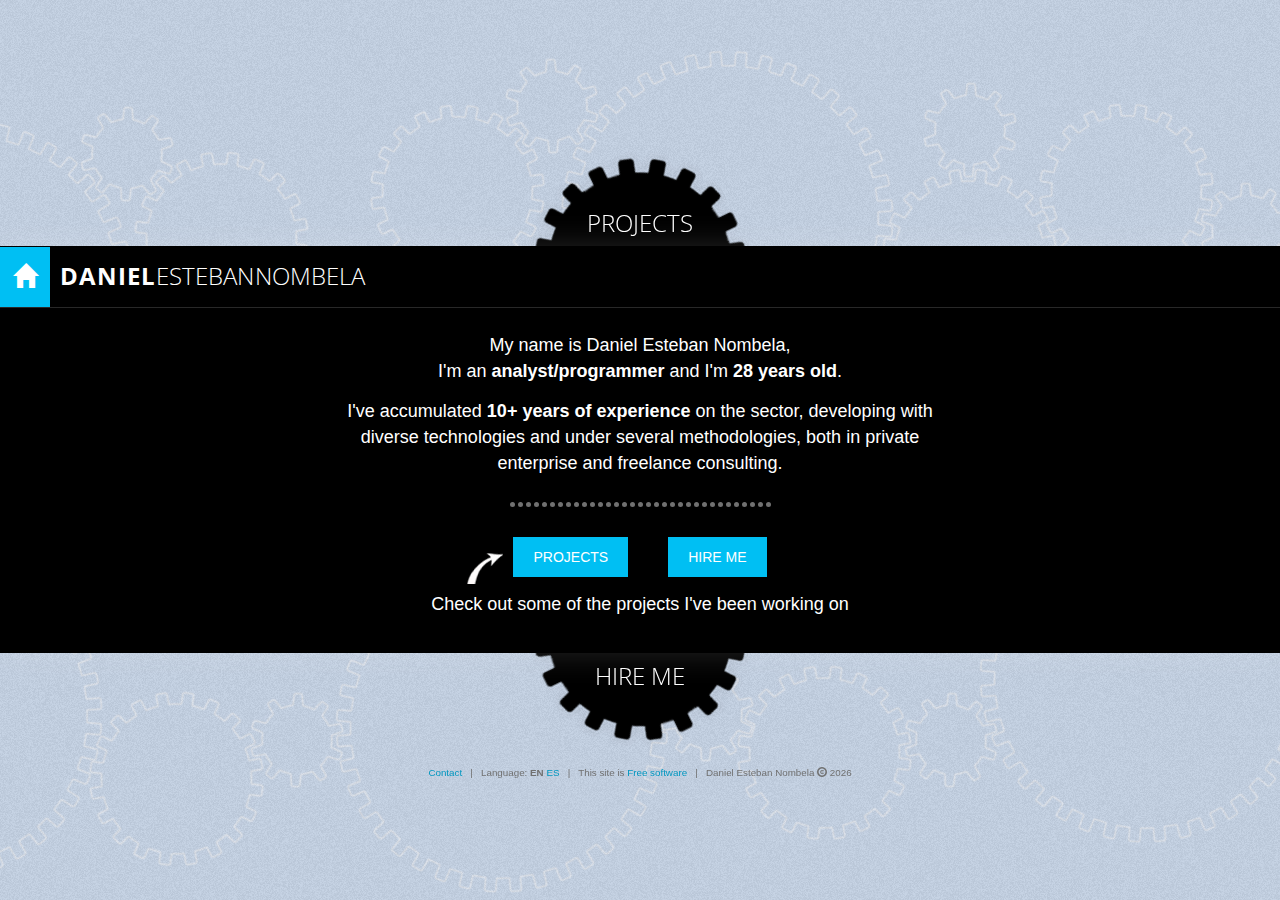
<file: index.html>
<!doctype html><html manifest="/app.manifest"><head><link href="/c161d437603cc482244ca29ce12450f4.css" rel="stylesheet" /><script src="/41529e728c9a5c2c856dc6a2fc28b875.js" charset="utf-8"></script><title>CV &laquo; DanielEstebanNombela</title><meta content="Analyst/programmer for hire." name="description"><meta content="noodp" name="robots"><meta id="mref" name="referrer" content="origin"><link rel="shortcut icon" href="/img/favicon.png" type="image/png"><link rel="shortcut icon" href="/img/favicon.ico" type="image/x-icon"><link href='http://fonts.googleapis.com/css?family=Open+Sans+Condensed:300,700' rel='stylesheet' type='text/css'><meta name="viewport" content="width=device-width, initial-scale=1.0"></head><body></body></html>
</file>
<file: c161d437603cc482244ca29ce12450f4.css>
html,body,div,span,applet,object,iframe,h1,h2,h3,h4,h5,h6,p,blockquote,pre,a,abbr,acronym,address,big,cite,code,del,dfn,em,img,ins,kbd,q,s,samp,small,strike,strong,sub,sup,tt,var,b,u,i,center,dl,dt,dd,ol,ul,li,fieldset,form,label,legend,table,caption,tbody,tfoot,thead,tr,th,td,article,aside,canvas,details,embed,figure,figcaption,footer,header,hgroup,menu,nav,output,ruby,section,summary,time,mark,audio,video,button,input,textarea{margin:0;padding:0;border:0;font-size:100%;font:inherit;vertical-align:baseline}article,aside,details,figcaption,figure,footer,header,hgroup,menu,nav,section{display:block}ol,ul,nav,menu{list-style:none}blockquote,q{quotes:none}blockquote:before,blockquote:after,q:before,q:after{content:'';content:none}table{border-collapse:collapse;border-spacing:0}strong{font-weight:600}body{background:#c1d0e4;font-family:"HelveticaNeue-Light","Helvetica Neue Light","Helvetica Neue",Helvetica,Arial,"Lucida Grande",sans-serif;font-weight:300;color:#333;font-size:14px;line-height:1.4285714285714286}canvas.bg{position:fixed;top:0;left:0}div.page{position:fixed;top:50%;left:0;width:100%;min-width:940px;text-align:center;margin:-292px 0 0}div.container{position:relative;overflow:hidden;height:405px;background:#000;color:#fff;text-align:left;border-top:1px solid #000;border-bottom:1px solid #000;box-shadow:0 0 30px rgba(255,255,255,0.15)}header{position:absolute;width:100%;height:60px;background:#000;border-bottom:1px solid #282828;text-align:center;font-family:"Open Sans Condensed","HelveticaNeue-Light","Helvetica Neue Light","Helvetica Neue",Helvetica,Arial,"Lucida Grande",sans-serif;z-index:2}header h1{position:absolute;font-size:24px;line-height:1.25;overflow:hidden}header h1 strong{font-weight:700;letter-spacing:1px}header h1 b{display:inline-block;width:1px}header h1 a.home{float:left}header h1 a.home span.icon,header h1 a.home span.name{float:left;height:32px;padding:14px 10px}header h1 a.home span.icon{padding-left:13px;padding-right:13px}header h1 a.home:hover span.icon{color:#00bff3}header h1 a.home.active span.icon{background:#00bff3;color:#fff}header a{color:#fff;text-decoration:none}header nav{display:none}header nav li{display:inline}header nav li a{font-size:20px;line-height:1.1;display:inline-block;padding:19px 15px}header nav li a:hover{color:#00bff3}header nav li.active a{background:#00bff3;color:#fff}footer{margin-top:20px;color:#707070}footer small{font-size:70%}footer a{color:#0097c0;text-decoration:none}footer a.lang{cursor:pointer}footer a.lang.active{font-weight:bold;color:#707070}div.designer{float:right;position:relative;top:97px;margin:-97px 0 0;height:97px;font-family:"Open Sans Condensed","HelveticaNeue-Light","Helvetica Neue Light","Helvetica Neue",Helvetica,Arial,"Lucida Grande",sans-serif;color:#fff;text-align:right}div.designer div.name{background:#000;padding:5px 1px 10px 0}div.designer div.name h4{font-size:22px;line-height:.8}div.designer a{display:block;overflow:hidden;color:#fff;text-decoration:none}div.designer a span.text{float:right;font-size:120%;line-height:.8;width:50px;padding:10px 4px 0 0}div.designer a span.icon{float:right;background:#00bff3;padding:5px 0}div.designer a span.icon span.glyphicon{font-size:200%}a.cog{display:inline-block;width:205px;font-family:"Open Sans Condensed","HelveticaNeue-Light","Helvetica Neue Light","Helvetica Neue",Helvetica,Arial,"Lucida Grande",sans-serif;font-size:24px;line-height:1.25;color:#fff;text-transform:uppercase;text-decoration:none}a.cog.nocanvas{background:url(/img/cog.png) no-repeat top center}a.cog.top{padding:50px 0 8px}a.cog.bottom{background-position:bottom center;padding:8px 0 50px}a.cog.active{color:#00bff3}section{position:absolute;top:61px;height:344px;width:100%;background:#000}section button.btn,section a.btn{display:inline-block;font-size:14px;background:#00bff3;color:#fff;padding:10px 20px;text-transform:uppercase;text-decoration:none}section#home div.margin{text-align:center;max-width:600px;padding:25px 20px;margin:0 auto}section#home p{font-size:18px;font-weight:200;line-height:1.4285714285714286;margin-bottom:15px}section#home p.over{margin-top:5px}section#home div.line{padding:10px 0 30px;height:5px;line-height:0}section#home div.line span{display:inline-block;width:5px;height:5px;border-radius:5px;margin:0 3px 0 0;background:#707070}section#home div.line span:first-child{margin-left:3px}section#home a.btn.projects{margin-right:40px}section#home span.arrow{position:relative;display:inline-block}section#home span.arrow b{position:absolute;top:-9px;left:-46px;width:36px;height:31px;background:url(/img/arrow.png)}section#home span.arrow.hiring b{left:10px;-moz-transform:scale(-1,1);-webkit-transform:scale(-1,1);-o-transform:scale(-1,1);transform:scale(-1,1);filter:FlipH}section#hiring div.margin{text-align:center;max-width:446px;padding:36px 20px;margin:0 auto}section#hiring label{display:inline-block;width:60px;margin:6px 10px 0 0;text-align:right;color:#707070;vertical-align:top}section#hiring input,section#hiring textarea{width:280px;padding:5px 10px;border:1px solid #ccc;margin:0 70px 15px 0}section#hiring textarea{height:60px}section#hiring div.submit{text-align:right;padding-right:70px}section#project div.margin{padding:0 20px;margin:0 auto;max-width:980px}section#project div.media{float:left;position:relative;width:550px;height:344px;margin:0 30px 0 0}section#project div.media img,section#project div.media iframe{position:absolute;top:0;left:0;width:550px;height:344px;vertical-align:middle}section#project div.info{max-height:344px;overflow:hidden}section#project div.info h1,section#project div.info h4{font-family:"Open Sans Condensed","HelveticaNeue-Light","Helvetica Neue Light","Helvetica Neue",Helvetica,Arial,"Lucida Grande",sans-serif;font-size:32px;line-height:1.4}section#project div.info h4{font-size:24px}section#project div.info p{margin-bottom:10px;color:#acacac}section#project div.info ul.tags{margin-bottom:15px}section#project div.info ul.tags li{display:inline}section#project div.info ul.tags li span.glyphicon{font-size:120%;top:3px;margin:-3px 4px 0 0}section#project div.info ul.tags li a{display:inline-block;background:#00bff3;color:#fff;text-decoration:none;padding:2px 4px;font-size:85%;margin:0 0 5px 5px}section#project div.info ul.links{padding-top:20px}section#project div.info ul.links li{display:inline;margin:0 30px 0 0}section#project div.info ul.links a{color:#fff;text-decoration:none}section#project div.info ul.links a b{color:#00bff3}section#project div.info ul.links a:hover b{text-decoration:underline}section#projects div.projects{position:absolute;top:0;left:0;overflow:hidden}section#projects div.projects a.project{float:left;width:240px;margin:0 1px 0 0;color:#fff;text-decoration:none}section#projects div.projects a.project div.thumb{position:relative;width:240px;height:240px}section#projects div.projects a.project div.thumb img,section#projects div.projects a.project div.thumb canvas{position:absolute;top:0;left:0;width:240px;height:240px;vertical-align:middle}section#projects div.projects a.project div.thumb .over{opacity:0;transition:opacity .2s linear}section#projects div.projects a.project:hover div.thumb .over{opacity:1}section#projects div.projects a.project div.info{background:#00bff3;height:60px;padding:32px 5px 12px;text-align:center;font-family:"Open Sans Condensed","HelveticaNeue-Light","Helvetica Neue Light","Helvetica Neue",Helvetica,Arial,"Lucida Grande",sans-serif}section#projects div.projects a.project div.info h3{font-weight:700;letter-spacing:.6px;text-transform:uppercase}section#projects div.projects a.project div.info ul.tags li{display:inline;color:#ace3fa}section#projects div.projects a.project div.info ul.tags li:first-child{display:none}section#projects div.projects a.project div.info span.triangle{position:relative;top:-32px;left:30px;display:block;margin:-20px 0 0 0;width:40px;height:20px}section#projects div.pagination{position:absolute;cursor:pointer;background:#333;background:rgba(0,0,0,0.6);top:0;height:100px;padding:102px 0 142px;width:50px;text-align:center;font-size:500%;font-family:"Open Sans Condensed","HelveticaNeue-Light","Helvetica Neue Light","Helvetica Neue",Helvetica,Arial,"Lucida Grande",sans-serif}section#projects div.pagination.prev{left:0;display:none}section#projects div.pagination.next{right:0}@font-face{font-family:'Glyphicons Halflings';src:url('/fonts/glyphicons-halflings-regular.eot');src:url('/fonts/glyphicons-halflings-regular.eot?#iefix') format('embedded-opentype'),url('/fonts/glyphicons-halflings-regular.woff') format('woff'),url('/fonts/glyphicons-halflings-regular.ttf') format('truetype'),url('/fonts/glyphicons-halflings-regular.svg#glyphicons-halflingsregular') format('svg')}.glyphicon{position:relative;top:1px;display:inline-block;font-family:'Glyphicons Halflings';-webkit-font-smoothing:antialiased;font-style:normal;font-weight:normal;line-height:1}.glyphicon-asterisk:before{content:"\2a"}.glyphicon-plus:before{content:"\2b"}.glyphicon-euro:before{content:"\20ac"}.glyphicon-minus:before{content:"\2212"}.glyphicon-cloud:before{content:"\2601"}.glyphicon-envelope:before{content:"\2709"}.glyphicon-pencil:before{content:"\270f"}.glyphicon-glass:before{content:"\e001"}.glyphicon-music:before{content:"\e002"}.glyphicon-search:before{content:"\e003"}.glyphicon-heart:before{content:"\e005"}.glyphicon-star:before{content:"\e006"}.glyphicon-star-empty:before{content:"\e007"}.glyphicon-user:before{content:"\e008"}.glyphicon-film:before{content:"\e009"}.glyphicon-th-large:before{content:"\e010"}.glyphicon-th:before{content:"\e011"}.glyphicon-th-list:before{content:"\e012"}.glyphicon-ok:before{content:"\e013"}.glyphicon-remove:before{content:"\e014"}.glyphicon-zoom-in:before{content:"\e015"}.glyphicon-zoom-out:before{content:"\e016"}.glyphicon-off:before{content:"\e017"}.glyphicon-signal:before{content:"\e018"}.glyphicon-cog:before{content:"\e019"}.glyphicon-trash:before{content:"\e020"}.glyphicon-home:before{content:"\e021"}.glyphicon-file:before{content:"\e022"}.glyphicon-time:before{content:"\e023"}.glyphicon-road:before{content:"\e024"}.glyphicon-download-alt:before{content:"\e025"}.glyphicon-download:before{content:"\e026"}.glyphicon-upload:before{content:"\e027"}.glyphicon-inbox:before{content:"\e028"}.glyphicon-play-circle:before{content:"\e029"}.glyphicon-repeat:before{content:"\e030"}.glyphicon-refresh:before{content:"\e031"}.glyphicon-list-alt:before{content:"\e032"}.glyphicon-flag:before{content:"\e034"}.glyphicon-headphones:before{content:"\e035"}.glyphicon-volume-off:before{content:"\e036"}.glyphicon-volume-down:before{content:"\e037"}.glyphicon-volume-up:before{content:"\e038"}.glyphicon-qrcode:before{content:"\e039"}.glyphicon-barcode:before{content:"\e040"}.glyphicon-tag:before{content:"\e041"}.glyphicon-tags:before{content:"\e042"}.glyphicon-book:before{content:"\e043"}.glyphicon-print:before{content:"\e045"}.glyphicon-font:before{content:"\e047"}.glyphicon-bold:before{content:"\e048"}.glyphicon-italic:before{content:"\e049"}.glyphicon-text-height:before{content:"\e050"}.glyphicon-text-width:before{content:"\e051"}.glyphicon-align-left:before{content:"\e052"}.glyphicon-align-center:before{content:"\e053"}.glyphicon-align-right:before{content:"\e054"}.glyphicon-align-justify:before{content:"\e055"}.glyphicon-list:before{content:"\e056"}.glyphicon-indent-left:before{content:"\e057"}.glyphicon-indent-right:before{content:"\e058"}.glyphicon-facetime-video:before{content:"\e059"}.glyphicon-picture:before{content:"\e060"}.glyphicon-map-marker:before{content:"\e062"}.glyphicon-adjust:before{content:"\e063"}.glyphicon-tint:before{content:"\e064"}.glyphicon-edit:before{content:"\e065"}.glyphicon-share:before{content:"\e066"}.glyphicon-check:before{content:"\e067"}.glyphicon-move:before{content:"\e068"}.glyphicon-step-backward:before{content:"\e069"}.glyphicon-fast-backward:before{content:"\e070"}.glyphicon-backward:before{content:"\e071"}.glyphicon-play:before{content:"\e072"}.glyphicon-pause:before{content:"\e073"}.glyphicon-stop:before{content:"\e074"}.glyphicon-forward:before{content:"\e075"}.glyphicon-fast-forward:before{content:"\e076"}.glyphicon-step-forward:before{content:"\e077"}.glyphicon-eject:before{content:"\e078"}.glyphicon-chevron-left:before{content:"\e079"}.glyphicon-chevron-right:before{content:"\e080"}.glyphicon-plus-sign:before{content:"\e081"}.glyphicon-minus-sign:before{content:"\e082"}.glyphicon-remove-sign:before{content:"\e083"}.glyphicon-ok-sign:before{content:"\e084"}.glyphicon-question-sign:before{content:"\e085"}.glyphicon-info-sign:before{content:"\e086"}.glyphicon-screenshot:before{content:"\e087"}.glyphicon-remove-circle:before{content:"\e088"}.glyphicon-ok-circle:before{content:"\e089"}.glyphicon-ban-circle:before{content:"\e090"}.glyphicon-arrow-left:before{content:"\e091"}.glyphicon-arrow-right:before{content:"\e092"}.glyphicon-arrow-up:before{content:"\e093"}.glyphicon-arrow-down:before{content:"\e094"}.glyphicon-share-alt:before{content:"\e095"}.glyphicon-resize-full:before{content:"\e096"}.glyphicon-resize-small:before{content:"\e097"}.glyphicon-exclamation-sign:before{content:"\e101"}.glyphicon-gift:before{content:"\e102"}.glyphicon-leaf:before{content:"\e103"}.glyphicon-eye-open:before{content:"\e105"}.glyphicon-eye-close:before{content:"\e106"}.glyphicon-warning-sign:before{content:"\e107"}.glyphicon-plane:before{content:"\e108"}.glyphicon-random:before{content:"\e110"}.glyphicon-comment:before{content:"\e111"}.glyphicon-magnet:before{content:"\e112"}.glyphicon-chevron-up:before{content:"\e113"}.glyphicon-chevron-down:before{content:"\e114"}.glyphicon-retweet:before{content:"\e115"}.glyphicon-shopping-cart:before{content:"\e116"}.glyphicon-folder-close:before{content:"\e117"}.glyphicon-folder-open:before{content:"\e118"}.glyphicon-resize-vertical:before{content:"\e119"}.glyphicon-resize-horizontal:before{content:"\e120"}.glyphicon-hdd:before{content:"\e121"}.glyphicon-bullhorn:before{content:"\e122"}.glyphicon-certificate:before{content:"\e124"}.glyphicon-thumbs-up:before{content:"\e125"}.glyphicon-thumbs-down:before{content:"\e126"}.glyphicon-hand-right:before{content:"\e127"}.glyphicon-hand-left:before{content:"\e128"}.glyphicon-hand-up:before{content:"\e129"}.glyphicon-hand-down:before{content:"\e130"}.glyphicon-circle-arrow-right:before{content:"\e131"}.glyphicon-circle-arrow-left:before{content:"\e132"}.glyphicon-circle-arrow-up:before{content:"\e133"}.glyphicon-circle-arrow-down:before{content:"\e134"}.glyphicon-globe:before{content:"\e135"}.glyphicon-tasks:before{content:"\e137"}.glyphicon-filter:before{content:"\e138"}.glyphicon-fullscreen:before{content:"\e140"}.glyphicon-dashboard:before{content:"\e141"}.glyphicon-heart-empty:before{content:"\e143"}.glyphicon-link:before{content:"\e144"}.glyphicon-phone:before{content:"\e145"}.glyphicon-usd:before{content:"\e148"}.glyphicon-gbp:before{content:"\e149"}.glyphicon-sort:before{content:"\e150"}.glyphicon-sort-by-alphabet:before{content:"\e151"}.glyphicon-sort-by-alphabet-alt:before{content:"\e152"}.glyphicon-sort-by-order:before{content:"\e153"}.glyphicon-sort-by-order-alt:before{content:"\e154"}.glyphicon-sort-by-attributes:before{content:"\e155"}.glyphicon-sort-by-attributes-alt:before{content:"\e156"}.glyphicon-unchecked:before{content:"\e157"}.glyphicon-expand:before{content:"\e158"}.glyphicon-collapse-down:before{content:"\e159"}.glyphicon-collapse-up:before{content:"\e160"}.glyphicon-log-in:before{content:"\e161"}.glyphicon-flash:before{content:"\e162"}.glyphicon-log-out:before{content:"\e163"}.glyphicon-new-window:before{content:"\e164"}.glyphicon-record:before{content:"\e165"}.glyphicon-save:before{content:"\e166"}.glyphicon-open:before{content:"\e167"}.glyphicon-saved:before{content:"\e168"}.glyphicon-import:before{content:"\e169"}.glyphicon-export:before{content:"\e170"}.glyphicon-send:before{content:"\e171"}.glyphicon-floppy-disk:before{content:"\e172"}.glyphicon-floppy-saved:before{content:"\e173"}.glyphicon-floppy-remove:before{content:"\e174"}.glyphicon-floppy-save:before{content:"\e175"}.glyphicon-floppy-open:before{content:"\e176"}.glyphicon-credit-card:before{content:"\e177"}.glyphicon-transfer:before{content:"\e178"}.glyphicon-cutlery:before{content:"\e179"}.glyphicon-header:before{content:"\e180"}.glyphicon-compressed:before{content:"\e181"}.glyphicon-earphone:before{content:"\e182"}.glyphicon-phone-alt:before{content:"\e183"}.glyphicon-tower:before{content:"\e184"}.glyphicon-stats:before{content:"\e185"}.glyphicon-sd-video:before{content:"\e186"}.glyphicon-hd-video:before{content:"\e187"}.glyphicon-subtitles:before{content:"\e188"}.glyphicon-sound-stereo:before{content:"\e189"}.glyphicon-sound-dolby:before{content:"\e190"}.glyphicon-sound-5-1:before{content:"\e191"}.glyphicon-sound-6-1:before{content:"\e192"}.glyphicon-sound-7-1:before{content:"\e193"}.glyphicon-copyright-mark:before{content:"\e194"}.glyphicon-registration-mark:before{content:"\e195"}.glyphicon-cloud-download:before{content:"\e197"}.glyphicon-cloud-upload:before{content:"\e198"}.glyphicon-tree-conifer:before{content:"\e199"}.glyphicon-tree-deciduous:before{content:"\e200"}.glyphicon-briefcase:before{content:"\1f4bc"}.glyphicon-calendar:before{content:"\1f4c5"}.glyphicon-pushpin:before{content:"\1f4cc"}.glyphicon-paperclip:before{content:"\1f4ce"}.glyphicon-camera:before{content:"\1f4f7"}.glyphicon-lock:before{content:"\1f512"}.glyphicon-bell:before{content:"\1f514"}.glyphicon-bookmark:before{content:"\1f516"}.glyphicon-fire:before{content:"\1f525"}.glyphicon-wrench:before{content:"\1f527"}
</file>
